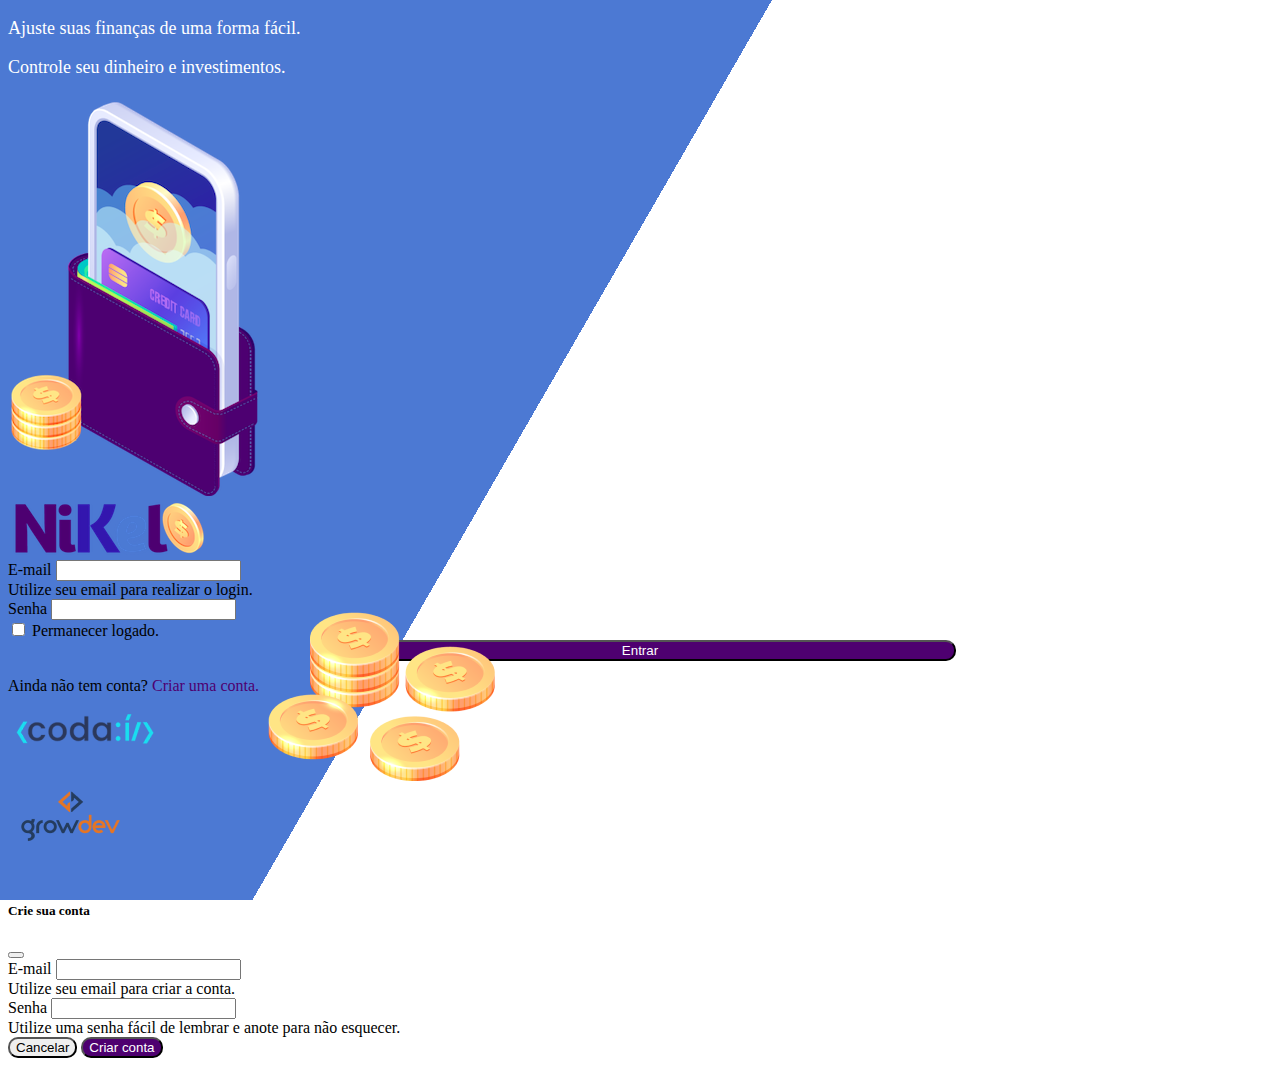
<file: public/index.html>
<!DOCTYPE html>
<html lang="pt">
<head>
    <meta charset="UTF-8">
    <meta http-equiv="X-UA-Compatible" content="IE=edge">
    <meta name="viewport" content="width=device-width, initial-scale=1.0">
    <title>Nikel</title>
    <link href="https://cdn.jsdelivr.net/npm/bootstrap@5.1.3/dist/css/bootstrap.min.css" rel="stylesheet" integrity="sha384-1BmE4kWBq78iYhFldvKuhfTAU6auU8tT94WrHftjDbrCEXSU1oBoqyl2QvZ6jIW3" crossorigin="anonymous">
    <link rel="stylesheet" href="./CSS/styles.css">
</head>
<body id="login">
    <main>
        <div class="container">
            <div class="row vh-100">
                <div class="col d-flex justify-content-center my-5 flex-column">
                    <div class="text-login">
                        <p>Ajuste suas finanças de uma forma fácil.</p>
                        <p>Controle seu dinheiro e investimentos.</p>
                        
                    </div>
                    <div class="text-center">
                        <img src="./Assets/pocket.png" alt="image pocket" class="img-fluid" srcset="">
                        <img src="./Assets/coins.png" alt="image coins" class="img-fluid d-none d-md-inline coins" srcset="">
                    </div>
                </div>
                <div class="col d-flex justify-content-center my-5">
                    <div class="container">
                        <div class="row">
                            <div class="col">
                                <div class="text-center mb-3">
                                    <img src="./Assets/nikel-logo.png" alt="logo nikel" class="img-fluid" srcset="">
                                </div>
                            </div>
                        </div>
                        <div class="row">
                            <div class="col">
                                <form id="login-form">
                                    <div class="mb-3">
                                      <label for="email-imput" class="form-label">E-mail</label>
                                      <input type="email" class="form-control" id="email-imput" aria-describedby="emailHelp">
                                      <div id="emailHelp" class="form-text">Utilize seu email para realizar o login.</div>
                                    </div>
                                    <div class="mb-3">
                                      <label for="password-imput" class="form-label">Senha</label>
                                      <input type="password" class="form-control" id="password-imput">
                                    </div>
                                    <div class="mb-3 form-check">
                                      <input type="checkbox" class="form-check-input" id="session-check">
                                      <label class="form-check-label" for="session-check">Permanecer logado.</label>
                                    </div>
                                    <button type="submit" class="btn button-login">Entrar</button>
                                  </form>
                            </div>
                        </div>
                        <div class="row">
                            <div class="col">
                                <p id="link-conta" class="text-center mt-2 form-text" data-bs-toggle="modal" 
                                data-bs-target="#register-modal">Ainda não tem conta? 
                                <span class="link-default"> Criar uma conta. </span> </p> 
                            </div>
                        </div>
                        <div class="row">
                            <div class="col">
                                <div class="text-center mt-5">
                                    <img src="./Assets/codai-logo.png" alt="logo codai" srcset="">
                                </div>
                            </div>
                        </div>
                            <div class="col">
                                <div class="text-center">
                                    <img src="./Assets/growdev-logo.png" alt="logo growdev" srcset="">
                                </div>
                            </div>
                        </div>
                    </div>
                </div>
            </div>
        </div>
        <!-- Modal -->
        <div class="modal fade" id="register-modal" tabindex="-1" aria-labelledby="exampleModalLabel" aria-hidden="true">
            <div class="modal-dialog">
                <div class="modal-content">
                    <div class="modal-header">
                        <h5 class="modal-title" id="exampleModalLabel">Crie sua conta</h5>
                        <button type="button" class="btn-close" data-bs-dismiss="modal" aria-label="Close"></button>
                    </div>
                        <form id="create-form">
                            <div class="modal-body">
                                <div class="mb-3">
                                    <label for="email-create-imput" class="form-label">E-mail</label>
                                    <input type="email" class="form-control" id="email-create-imput" 
                                        aria-describedby="emailHelp" required>
                                <div id="emailHelp" class="form-text">Utilize seu email para criar a conta.
                                </div>
                                </div>
                                <div class="mb-3">
                                    <label for="password-create-imput" class="form-label">Senha</label>
                                    <input type="password" class="form-control" id="password-create-imput" required>
                                    <div id="emailHelp" class="form-text">Utilize uma senha fácil de lembrar 
                                        e anote para não esquecer.
                                    </div>
                                </div>
                            </div>
                            <div class="modal-footer">
                                <button type="button" class="btn btn-secondary button-cancel" 
                                data-bs-dismiss="modal">Cancelar</button>
                                <button type="submit" class="btn button-default">Criar conta</button>
                            </div>
                        </form>
                    </div>
                </div>
            </div>   
    </main>
    <script src="https://cdn.jsdelivr.net/npm/bootstrap@5.1.3/dist/js/bootstrap.bundle.min.js" 
    integrity="sha384-ka7Sk0Gln4gmtz2MlQnikT1wXgYsOg+OMhuP+IlRH9sENBO0LRn5q+8nbTov4+1p" crossorigin="anonymous"></script>
    <script src="./js/index.js"></script>

</body>

</html>
</file>
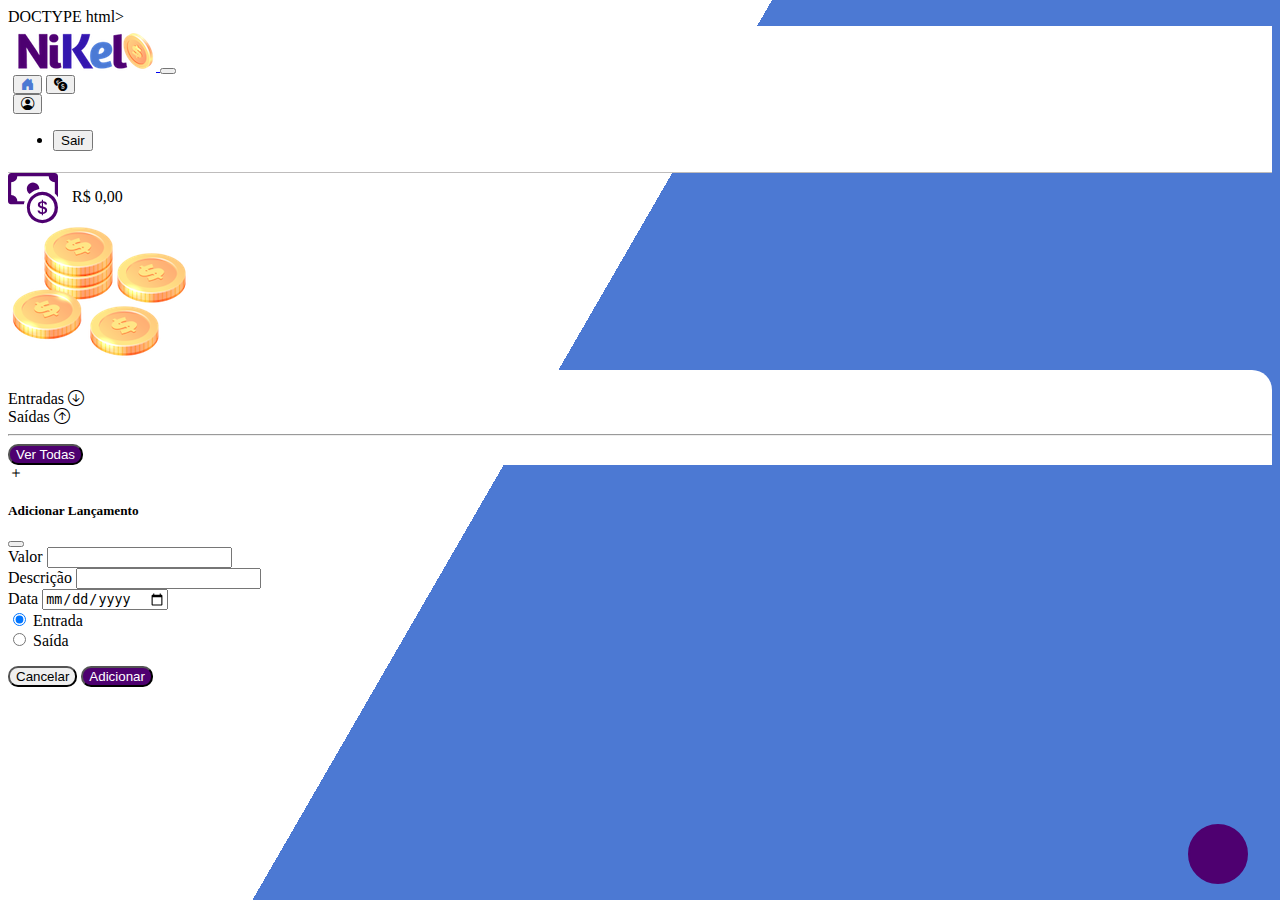
<file: public/home.html>
DOCTYPE html>
<html lang="pt">
<head>
    <meta charset="UTF-8">
    <meta http-equiv="X-UA-Compatible" content="IE=edge">
    <meta name="viewport" content="width=device-width, initial-scale=1.0">
    <title>Nikel - HOME</title>
    <link href="https://cdn.jsdelivr.net/npm/bootstrap@5.1.3/dist/css/bootstrap.min.css" rel="stylesheet" integrity="sha384-1BmE4kWBq78iYhFldvKuhfTAU6auU8tT94WrHftjDbrCEXSU1oBoqyl2QvZ6jIW3" crossorigin="anonymous">
    <link rel="stylesheet" href="https://cdn.jsdelivr.net/npm/bootstrap-icons@1.8.0/font/bootstrap-icons.css">
    <link rel="stylesheet" href="./CSS/styles.css">
</head>
<body id="app">
    <header>
        <nav class="navbar navbar-expand navbar-light bg-white">
            <div class="container-fluid">
              <a class="navbar-brand" href="#">
                 <img src="./Assets/nikel-small-logo.png" alt="logo nikel pequeno" class="img-fluid" srcset="">
              </a>
              <button class="navbar-toggler" type="button" data-bs-toggle="collapse" data-bs-target="#navbarSupportedContent" aria-controls="navbarSupportedContent" aria-expanded="false" aria-label="Toggle navigation">
                <span class="navbar-toggler-icon"></span>
              </button>
              <div class="collapse navbar-collapse justify-content-end" id="navbarSupportedContent">
                <div class="d-flex menu">
                    <a href="home.html"><button class="btn" type="button"><i class="bi bi-house-door-fill fs-4 color-secondary"></i></button></a>
                    <a href="transactions.html"><button class="btn" type="button"><i class="bi bi-currency-exchange fs-4"></i></button></a>

                    <div class="dropdown">
                        <button class="btn" type="button" id="dropdownMenuButton1" data-bs-toggle="dropdown" aria-expanded="false">
                            <i class="bi bi-person-circle fs-4"></i>
                        </button>
                            <ul class="dropdown-menu logout" aria-labelledby="dropdownMenuButton1">
                                <li><button class="dropdown-item" id="button-logout">Sair</button></li>
                            </ul>
                    </div>
                </div>
              </div>
            </div>
          </nav>
    </header>
    <main>
        <div class="container-lg">
            <div class="row">
                <div class="col d-flex mt-4 justify-content-start align-items-center">
                    <i class="bi bi-cash-coin color-primary icon-detail"></i>
                    <span class="fs-2" id="total">R$ 0,00</span> 
                </div>
                <div class="col d-flex mt-4 justify-content-end">
                    <div class="text-center">
                        <img src="./Assets/coins-small.png" alt="image coins pequenas" srcset="">
                    </div>
                </div>
            </div>
            <div class="row">
                <div class="col-12 info shadow-lg">
                    <div class="container">
                        <div class="row">
                            <div class="col-6">
                                <span class="fs-4">Entradas <i class="bi bi-arrow-down-circle fs-2 align-midlle"></i></span> 
                            </div>
                            <div class="col-6">
                                <span class="fs-4">Saídas <i class="bi bi-arrow-up-circle fs-2 align-midlle"></i></span> 
                            </div>
                            <div class="col-12 my-2"> 
                                <hr>
                            </div>
                        </div>
                        <div class="row">
                            <div class="col-6">
                                <div class="container p-0" id="cash-in-list">
                                    
                                </div>
                            </div>
                            <div class="col-6">
                                <div class="container p-0" id="cash-out-list">
                                    
                                </div>
                            </div>
                            <div class="col-12 mb-4">
                                <button type="button" class="btn button-default" id="transactions-button">Ver Todas</button>
                            </div>
                        </div>
                    </div>
                </div>
            </div>
            <button class="btn button-float" data-bs-toggle="modal" 
            data-bs-target="#transaction-modal"></button><i class="bi bi-plus"></i></button>
        </div>

        <!-- Modal -->
            <div class="modal fade" id="transaction-modal" tabindex="-1" aria-labelledby="exampleModalLabel" aria-hidden="true">
                <div class="modal-dialog">
                    <div class="modal-content">
                        <div class="modal-header">
                            <h5 class="modal-title" id="exampleModalLabel">Adicionar Lançamento</h5>
                            <button type="button" class="btn-close" data-bs-dismiss="modal" aria-label="Close"></button>
                        </div>
                            <form id="transaction-form">
                                <div class="modal-body">
                                    <div class="mb-3">
                                        <label for="value-imput" class="form-label">Valor</label>
                                        <input type="number" step="any" class="form-control" id="value-imput" 
                                            aria-describedby="emailHelp" required>
                                    </div>
                                    </div>
                                    <div class="mb-3">
                                        <label for="description-imput" class="form-label">Descrição</label>
                                        <input type="text" class="form-control" id="description-imput" required>
                                    </div>
                                    <div class="mb-3">
                                        <label for="date-imput" class="form-label">Data</label>
                                        <input type="date" class="form-control" id="date-imput" required>
                                    </div>
                                    <div class="mb-3">
                                        <div class="form-check form-check-inline">
                                            <input class="form-check-input" type="radio" name="type-imput" id="inlineRadio1" value="1" checked>
                                            <label class="form-check-label" for="inlineRadio1">Entrada</label>
                                          </div>
                                          <div class="form-check form-check-inline">
                                            <input class="form-check-input" type="radio" name="type-imput" id="inlineRadio2" value="2">
                                            <label class="form-check-label" for="inlineRadio2">Saída</label>
                                          </div>
                                    </div>
                                </div>
                                <div class="modal-footer">
                                    <button type="button" class="btn btn-secondary button-cancel" data-bs-dismiss="modal">Cancelar</button>
                                    <button type="button" class="btn button-default">Adicionar</button>
                                </div>
                            </form>
                        </div>
                </div>
            </div> 
    </main>

    <script src="https://cdn.jsdelivr.net/npm/bootstrap@5.1.3/dist/js/bootstrap.bundle.min.js" 
    integrity="sha384-ka7Sk0Gln4gmtz2MlQnikT1wXgYsOg+OMhuP+IlRH9sENBO0LRn5q+8nbTov4+1p" crossorigin="anonymous"></script>
    <script src="./js/home.js"></script>

</body>
</html>
</file>
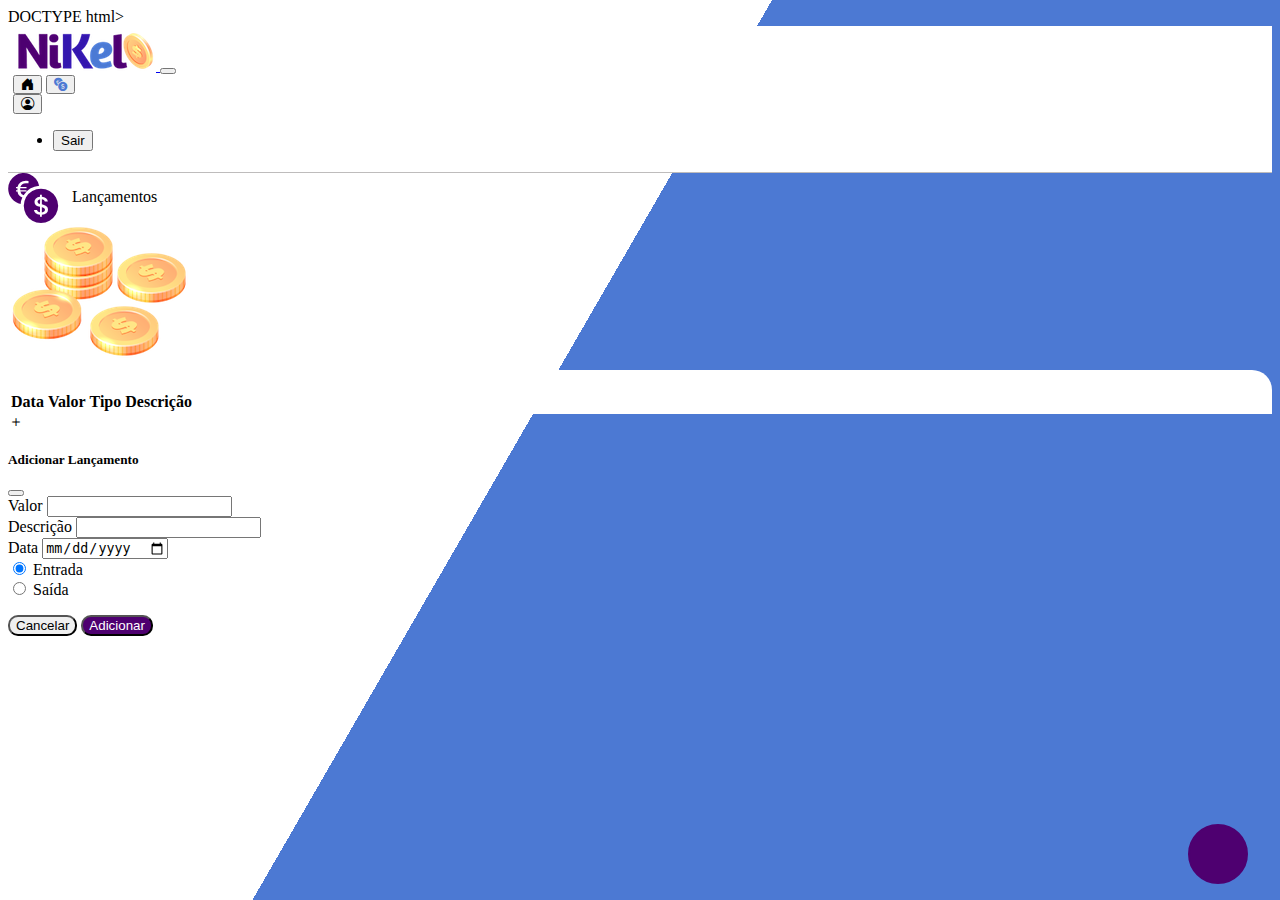
<file: public/transactions.html>
DOCTYPE html>
<html lang="pt">
<head>
    <meta charset="UTF-8">
    <meta http-equiv="X-UA-Compatible" content="IE=edge">
    <meta name="viewport" content="width=device-width, initial-scale=1.0">
    <title>Nikel - Lançamentos</title>
    <link href="https://cdn.jsdelivr.net/npm/bootstrap@5.1.3/dist/css/bootstrap.min.css" rel="stylesheet" integrity="sha384-1BmE4kWBq78iYhFldvKuhfTAU6auU8tT94WrHftjDbrCEXSU1oBoqyl2QvZ6jIW3" crossorigin="anonymous">
    <link rel="stylesheet" href="https://cdn.jsdelivr.net/npm/bootstrap-icons@1.8.0/font/bootstrap-icons.css">
    <link rel="stylesheet" href="./CSS/styles.css">
</head>
<body id="app">
    <header>
        <nav class="navbar navbar-expand navbar-light bg-white">
            <div class="container-fluid">
              <a class="navbar-brand" href="#">
                 <img src="./Assets/nikel-small-logo.png" alt="logo nikel pequeno" class="img-fluid" srcset="">
              </a>
              <button class="navbar-toggler" type="button" data-bs-toggle="collapse" data-bs-target="#navbarSupportedContent" aria-controls="navbarSupportedContent" aria-expanded="false" aria-label="Toggle navigation">
                <span class="navbar-toggler-icon"></span>
              </button>
              <div class="collapse navbar-collapse justify-content-end" id="navbarSupportedContent">
                <div class="d-flex menu">
                    <a href="home.html"><button class="btn" type="button">
                        <i class="bi bi-house-door-fill fs-4"></i></button></a>
                    <a href="transactions.html"><button class="btn" type="button">
                        <i class="bi bi-currency-exchange fs-4 color-secondary"></i></button></a>

                    <div class="dropdown">
                        <button class="btn" type="button" id="dropdownMenuButton1" data-bs-toggle="dropdown" aria-expanded="false">
                            <i class="bi bi-person-circle fs-4"></i>
                        </button>
                            <ul class="dropdown-menu" logout aria-labelledby="dropdownMenuButton1">
                                <li><button class="dropdown-item" id="button-logout">Sair</button></li>
                            </ul>
                    </div>
                </div>
              </div>
            </div>
          </nav>
    </header>
    <main>
        <div class="container-lg">
            <div class="row">
                <div class="col d-flex mt-4 justify-content-start align-items-center">
                    <i class="bi bi-currency-exchange color-primary icon-detail"></i>
                    <span class="fs-2">Lançamentos</span> 
                </div>
                <div class="col d-flex mt-4 justify-content-end">
                    <div class="text-center">
                        <img src="./Assets/coins-small.png" alt="image coins pequenas" srcset="">
                    </div>
                </div>
            </div>
            <div class="row">
                <div class="col-12 info shadow-lg">
                    <div class="container">
                        <div class="row">
                            <div class="col">
                                <table class="table">
                                    <thead>
                                      <tr>
                                        <th scope="col">Data</th>
                                        <th scope="col">Valor</th>
                                        <th scope="col">Tipo</th>
                                        <th scope="col">Descrição</th>
                                      </tr>
                                    </thead>
                                    <tbody id="transactions-list">
                                  
                                    </tbody>
                                  </table>
                            </div>
                        </div>
                    </div>
                </div>
            </div>
            <button class="btn button-float" data-bs-toggle="modal" 
            data-bs-target="#transaction-modal"></button><i class="bi bi-plus"></i></button>
        </div>
            <!-- Modal -->
            <div class="modal fade" id="transaction-modal" tabindex="-1" aria-labelledby="exampleModalLabel" aria-hidden="true">
                <div class="modal-dialog">
                    <div class="modal-content">
                        <div class="modal-header">
                            <h5 class="modal-title" id="exampleModalLabel">Adicionar Lançamento</h5>
                            <button type="button" class="btn-close" data-bs-dismiss="modal" aria-label="Close"></button>
                        </div>
                            <form id="transaction-form">
                                <div class="modal-body">
                                    <div class="mb-3">
                                        <label for="value-imput" class="form-label">Valor</label>
                                        <input type="number" step="any" class="form-control" id="value-imput" 
                                            aria-describedby="emailHelp">
                                    </div>
                                    </div>
                                    <div class="mb-3">
                                        <label for="description-imput" class="form-label">Descrição</label>
                                        <input type="text" class="form-control" id="description-imput">
                                    </div>
                                    <div class="mb-3">
                                        <label for="date-imput" class="form-label">Data</label>
                                        <input type="date" class="form-control" id="date-imput">
                                    </div>
                                    <div class="mb-3">
                                        <div class="form-check form-check-inline">
                                            <input class="form-check-input" type="radio" name="type-imput" id="inlineRadio1" value="1" checked>
                                            <label class="form-check-label" for="inlineRadio1">Entrada</label>
                                          </div>
                                          <div class="form-check form-check-inline">
                                            <input class="form-check-input" type="radio" name="type-imput" id="inlineRadio2" value="2">
                                            <label class="form-check-label" for="inlineRadio2">Saída</label>
                                          </div>
                                    </div>
                                </div>
                                <div class="modal-footer">
                                    <button type="button" class="btn btn-secondary button-cancel" data-bs-dismiss="modal">Cancelar</button>
                                    <button type="button" class="btn button-default">Adicionar</button>
                                </div>
                            </form>
                        </div>
                </div>
            </div> 
    </main>

    <script src="https://cdn.jsdelivr.net/npm/bootstrap@5.1.3/dist/js/bootstrap.bundle.min.js" integrity="sha384-ka7Sk0Gln4gmtz2MlQnikT1wXgYsOg+OMhuP+IlRH9sENBO0LRn5q+8nbTov4+1p" crossorigin="anonymous"></script>
    <script src="./js/transactions.js"></script>

</body>
</html>
</file>
<file: public/CSS/styles.css>
#login {
    background: linear-gradient(120deg, #4c79d3 42.9%, white 30%) no-repeat fixed;
       }

#app {
    background: linear-gradient(120deg, white 42.9%, #4c79d3 30%) no-repeat fixed;
}  

header {
    border-bottom: 1px solid #bebcbc;
    padding: 5px;
    background-color: white;
}

.color-primary {
    color: #4e0070;
}

.color-secondary {
    color: #4c79d3;
}

.icon-detail {
    font-size: 50px;
    margin-right: 10px;
    vertical-align: middle;
}

.text-login {
    color: white;
    font-size: 18px;
    font-weight: 500;
}  

.coins {
    position: absolute;
    bottom: 100px;
}

.button-login {
    border-radius: 10px;
    background-color: #4e0070;
    color: white;
    width: 50%;
    margin: 0 25%;
}

.button-login:hover, .button-default:hover{
    background: #4c79d3;
    color: white;
}

.button-default {
    border-radius: 10px;
    background-color: #4e0070;
    color: white;

}

.button-cancel {
    border-radius: 10px;
}

.button-float {
    border-radius: 100%;
    height: 60px;
    width: 60px;
    position: fixed;
    padding: 0 !important;
    bottom: 1rem;
    right: 2rem;
    font-size: 35px;
    border: 2px solid #4e0070;
    background-color: #4e0070;
    color: white;
}

.button-float:hover {
    border: 2px solid #4c79d3;
    background-color:white;
    color:#4c79d3;
}


.link-default{
    color: #4e0070;
    cursor: pointer;
}

.link-default:hover{
    color: #4c79d3;
}

.info {
    background-color: white;
    border-radius: 20px 20px 0px 0px;
    padding: 20px 0px 0px 0px;

}

.logout {
    min-width: 5rem !important;
}

.menu {
    margin-right: 20px;
}
</file>
